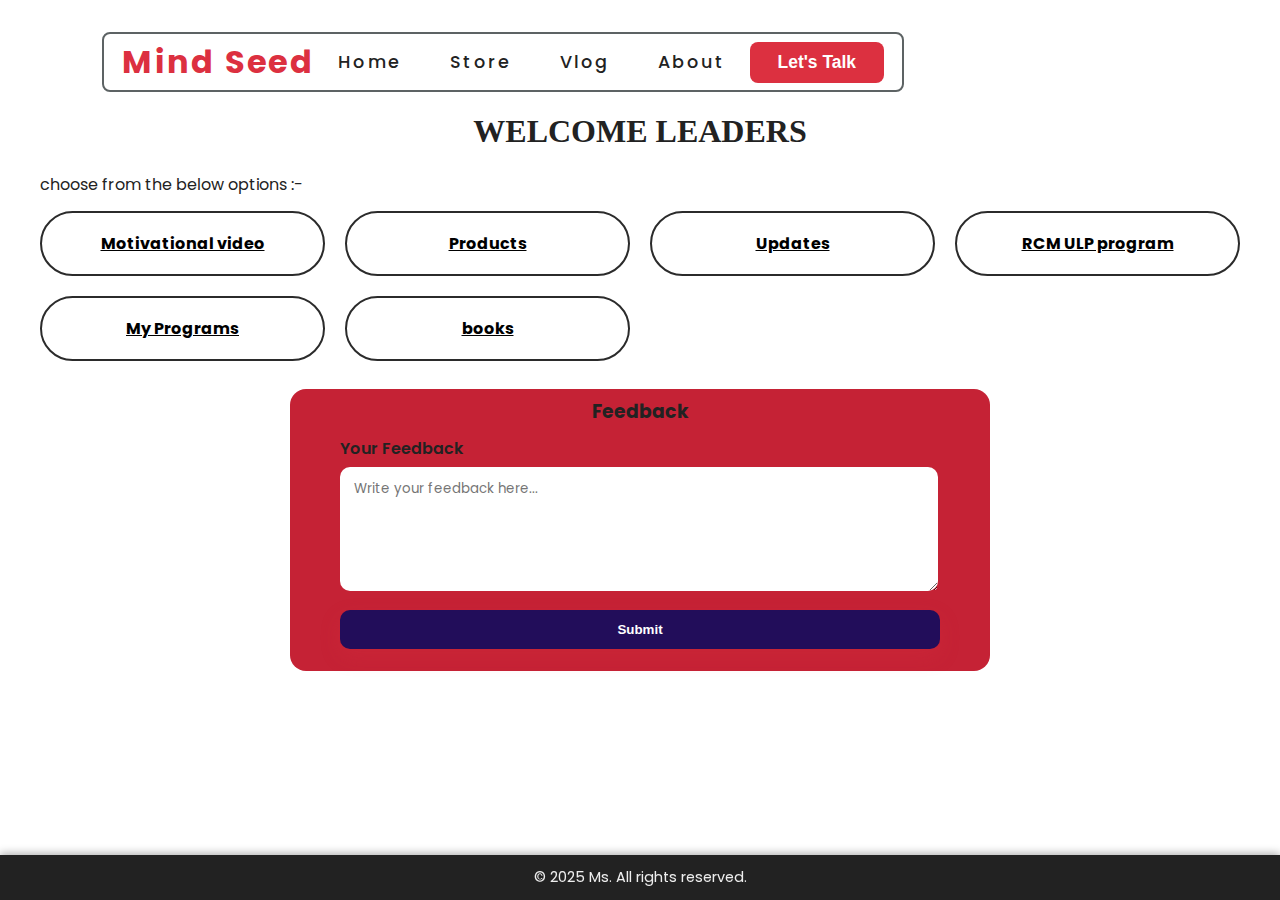
<file: main page.html>
<!DOCTYPE html>
<html lang="en">
<head>
    <meta charset="UTF-8">
    <meta name="viewport" content="width=device-width, initial-scale=1.0">
    <title>Document</title>
  <link href="https://fonts.googleapis.com/css?family=Poppins:400,600,700&display=swap" rel="stylesheet">
<style>


body {
      margin: 0;
      font-family: 'Poppins', Arial, sans-serif;
      background: #fff;
      color: #222;
    }
    header {
      width: 100%;
      display: flex;
      justify-content: space-between;
      align-items: center;
      padding: 32px 8vw 0 8vw;
      box-sizing: border-box;
    }
    .logo {
      justify-content: center;
        border: 2px solid rgb(93, 99, 100);
      border-radius: 8px;
      display: inline-flex;
      padding: 4px 18px;
      font-size: 2rem;
      font-weight: bold;
      color: rgb(6, 174, 216);
      letter-spacing: 0.08em;
      color: rgb(220, 48,64);
      align-items: center;
      
    
    }
    nav {
      flex: 1;
      display: flex;
      justify-content: center;
    }
    nav a {
      text-decoration: none;
      color: #222;
      margin: 0 24px;
      font-size: 1.1rem;
      font-weight: 500;
      transition: color 0.2s;
    }
    nav a:hover {
      color: rgb(220, 48, 64);
    }
    .cta-btn {
      background:rgb(220, 48, 64);
      color: #fff;
      border: none;
      padding: 10px 28px;
      border-radius: 8px;
      font-size: 1.09rem;
      font-weight: bold;
      cursor: pointer;
      transition: background .2s;
    }
    .cta-btn:hover {
      background:rgba(20,24,86,255);
    }
     .footer-bar {
  background-color: #222;       
  color: #eee;                  
  text-align: center;          
  padding: 12px 0;             
  font-size: 0.9rem;           
  position: fixed;              
  bottom: 0;                   
  left: 0;
  width: 100%;                 
  box-shadow: 0 -2px 8px rgba(0,0,0,0.3); 
  z-index: 1000;           
}
.wlc{
  display: flex;
  justify-content: center;
  font-family: 'Times New Roman', Times, serif;
}
.container{
  max-width: 1200px;
  margin: 0 auto 120px;
  padding: 0 16px 24px;
}
.subtle{
  margin: 6px 0 14px;
  color:var(--muted);
}

.card-grid{
  display:grid;
  grid-template-columns: repeat(auto-fit, minmax(min(240px, 100%), 1fr));
  gap: clamp(12px, 2vw, 20px);
  margin-bottom: 28px;
}

.card{
  display:flex;
  align-items:center;
  justify-content:center;
  text-align:center;
  padding: 18px 22px;
  border: 2px solid #2b2b2b;
  border-radius: 999px;       
  background:#ffffff;
  
  color:#000000;
  font-weight:700;
  transition: transform .1s ease, box-shadow .2s ease;
  
}
.card:hover,
.card:focus-visible{
  transform: translateY(-2px);
  outline:none;
  box-shadow: 0 0 0 3px color-mix(in oklab, var(--accent) 60%, transparent), var(--shadow);
} 


.feedback{
  max-width: 600px;
  margin: 0 auto;
  padding: 8px 50px 22px;
  border: 2px solid var(--accent);
  border-radius: 16px;
  background: #c52235;
  box-shadow: var(--shadow);
}
.feedback h3{
  margin: 0 0 10px;
  color: var(--accent);
  text-align:center;
}
.feedback label{
  display:block;
  margin: 8px 0 6px;
  color:var(--muted);
  font-weight:600;
}
.feedback textarea{
  width:95%;
  border:1.5px solid var(--accent);
  border-radius: 10px;
  padding: 12px 14px;
  resize: vertical;
  font-family: inherit;
}
.feedback button{
  margin-top:12px;
  width:100%;
  background: rgb(34, 13, 90);
  color:#ffffff;
  border:0;
  padding:12px 18px;
  border-radius:10px;
  font-weight:800;
  cursor:pointer;
  box-shadow: 0 8px 20px rgba(220,48,64,.22);
}
.feedback button:hover{ background:#141856 }
    </style>
      </head>
    <body>
        <header>
    <div class="logo"><br>
        <div class="logoms" > Mind Seed
   </div>
    <nav>
      <a href="index.html">Home</a>
      <a href="store.html">Store</a>
      <a href="https://youtube.com/playlist?list=PLnJHbb1KLsQX0DFWvRPcSJCr4aOQRlRFn&si=4hru69R04vvQ89qK">Vlog</a>
      <a href="about.html">About</a>
    </nav>
    <button class="cta-btn" onclick="window.location.href='https://linktr.ee/Msaharan'">Let's Talk</button>
  </header>
<main class="container">
  <h1 class="wlc">WELCOME LEADERS</h1>
  <p class="subtle">choose from the below options :-</p>

  <section class="card-grid">
    <a class="card" href="https://youtu.be/vfR1t4u082U">Motivational video</a>
    <a class="card" href="https://www.rcmworld.com/Home/ProductCatalogue">Products</a>
    <a class="card" href="https://www.rcmworld.com/Home/Contact">Updates</a>
    <a class="card" href="https://www.rcmworld.com/Home/RCMEvents">RCM ULP program</a>
    <a class="card" href="https://chat.whatsapp.com/CZ6VFZcwjF3GRJPFgF9Top">My Programs</a>
    <a class="card" href="books.html">books</a>
  </section>
<section class="feedback">
  <h3>Feedback</h3>
  <form action="https://formspree.io/f/movrkolp" method="POST">
    <label for="fb">Your Feedback</label>
    <textarea id="fb" name="message" rows="5" placeholder="Write your feedback here..." required></textarea>
    <button type="submit">Submit</button>
  </form>
 
  </section>
</main>   
</body><footer class="footer-bar">
  &copy; 2025 Ms. All rights reserved.
</footer>

</html>
</file>
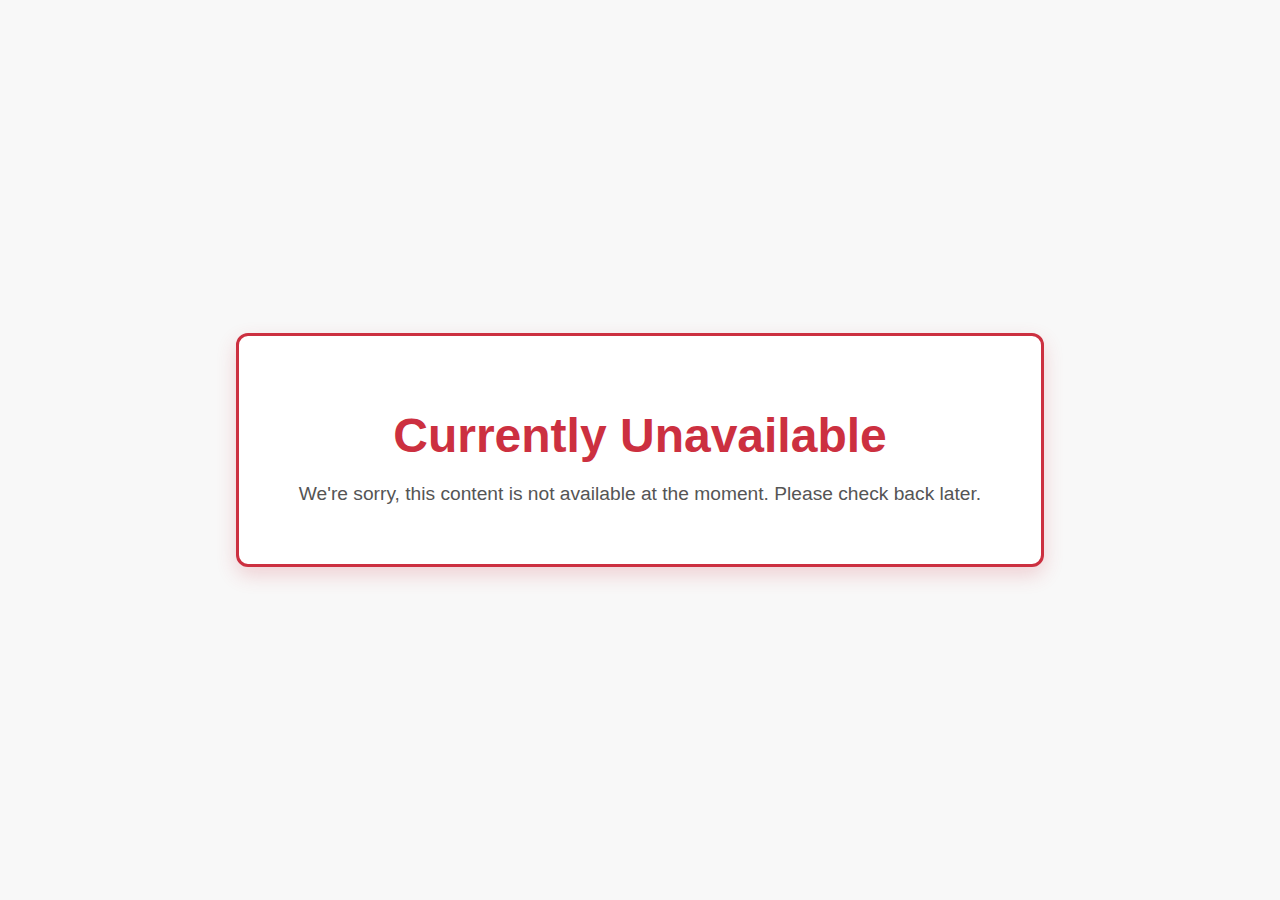
<file: store.html>
<!DOCTYPE html>
<html lang="en">
<head>
  <meta charset="UTF-8" />
  <meta name="viewport" content="width=device-width, initial-scale=1" />
  <title>Currently Unavailable</title>
  <style>
    body, html {
      margin: 0;
      height: 100%;
      font-family: 'Poppins', Arial, sans-serif;
      background-color: #f8f8f8;
      display: flex;
      justify-content: center;
      align-items: center;
      color: #cc3040;
    }
    .unavailable-container {
      text-align: center;
      padding: 40px 60px;
      border: 3px solid #cc3040;
      border-radius: 12px;
      background-color: #fff;
      box-shadow: 0 8px 20px rgba(204,48,64,0.2);
    }
    .unavailable-container h1 {
      font-size: 3rem;
      margin-bottom: 16px;
      font-weight: 700;
    }
    .unavailable-container p {
      font-size: 1.2rem;
      color: #555;
    }
  </style>
</head>
<body>
  <div class="unavailable-container">
    <h1>Currently Unavailable</h1>
    <p>We're sorry, this content is not available at the moment. Please check back later.</p>
  </div>
</body>
</html>
</file>
